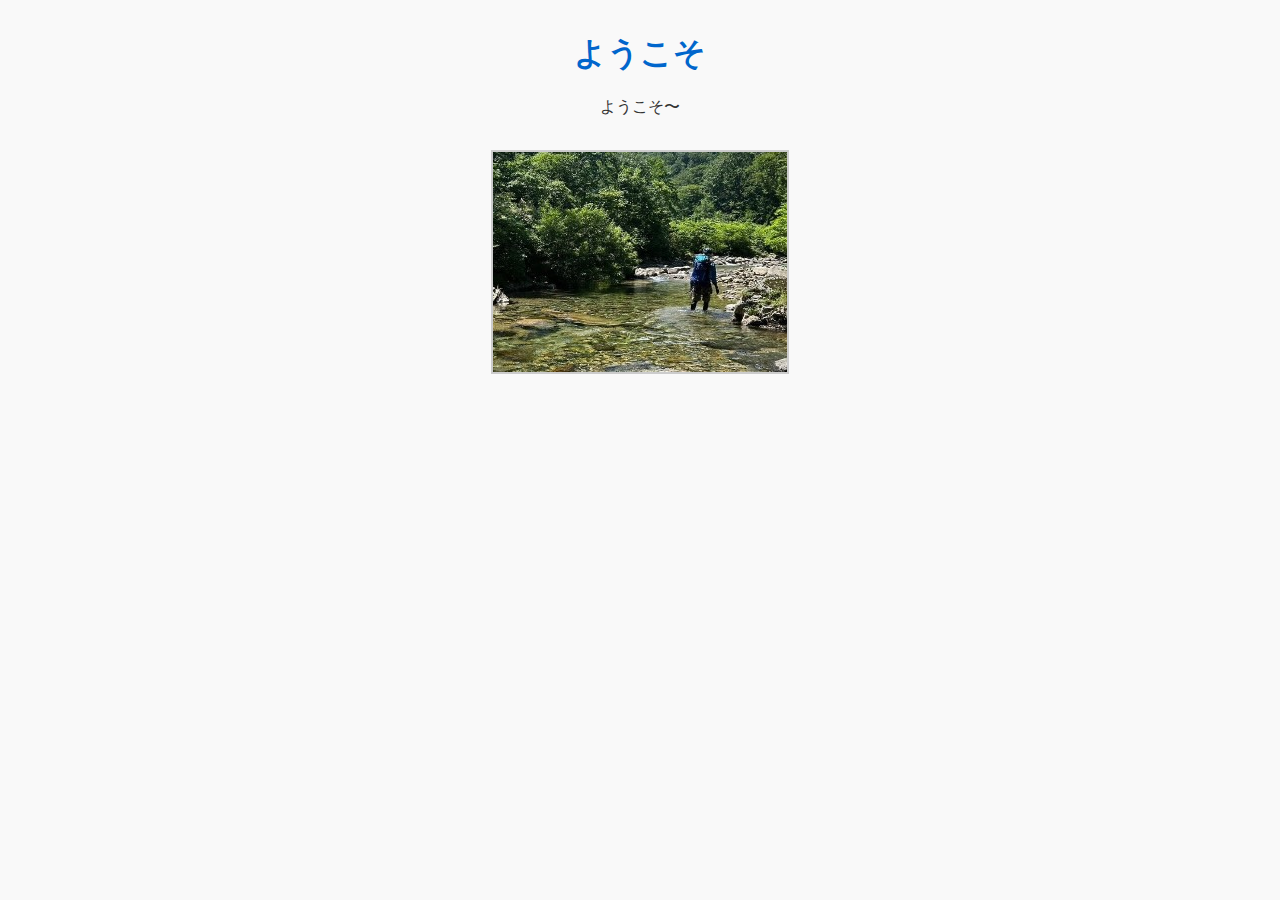
<file: mod6/01-try-it-out-s3/sample-site/index.html>
<!DOCTYPE html>
<html lang="ja">
<head>
  <meta charset="UTF-8">
  <title>サンプルサイト</title>
  <link rel="stylesheet" href="style.css">
</head>
<body>
  <h1>ようこそ</h1>
  <p>ようこそ〜</p>
  <img src="images/sample.jpg" alt="サンプル画像">
</body>
</html>
</file>
<file: mod6/01-try-it-out-s3/sample-site/style.css>
body {
  font-family: sans-serif;
  margin: 2em;
  background-color: #f9f9f9;
  color: #333;
  text-align: center;
}
h1 {
  color: #0066cc;
}
img {
  max-width: 300px;
  margin-top: 1em;
  border: 2px solid #ccc;
}
</file>
